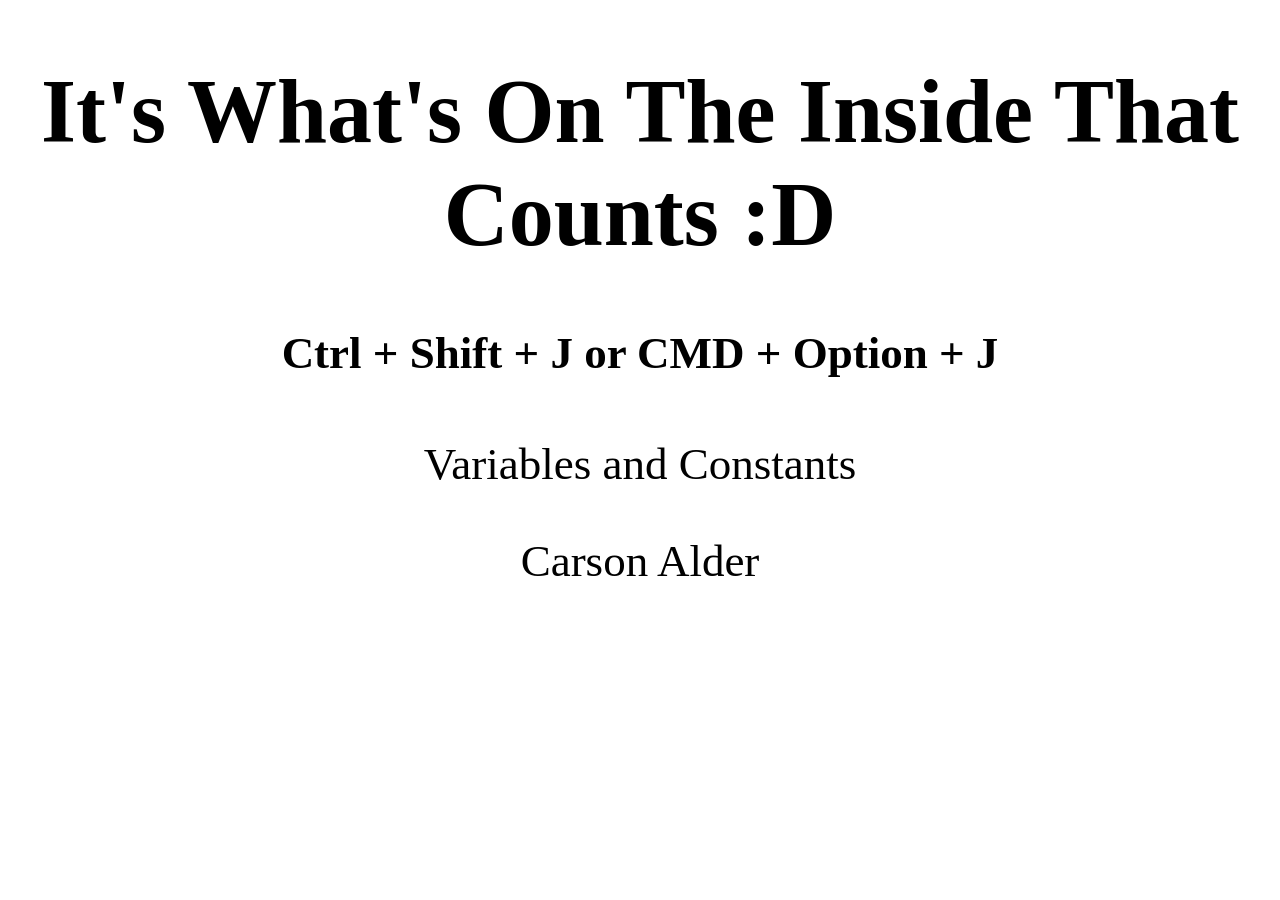
<file: week1/index.html>
<!DOCTYPE html>
<html lang="en">
<head>
    <meta charset="UTF-8">
    <meta name="viewport" content="width=device-width, initial-scale=1.0">
    <title>Variables and Constants</title>
    <style>
        body {
            font-size: 45px;
            text-align: center;
        }
    </style>
    <script defer src="variables-constants.js"></script>
</head>
<body>
    <h1>It's What's On The Inside That Counts :D</h1>
    <h4>Ctrl + Shift + J or CMD + Option + J</h4>
    <p>Variables and Constants</p>
    <p>Carson Alder</p>
</body>
</html>
</file>
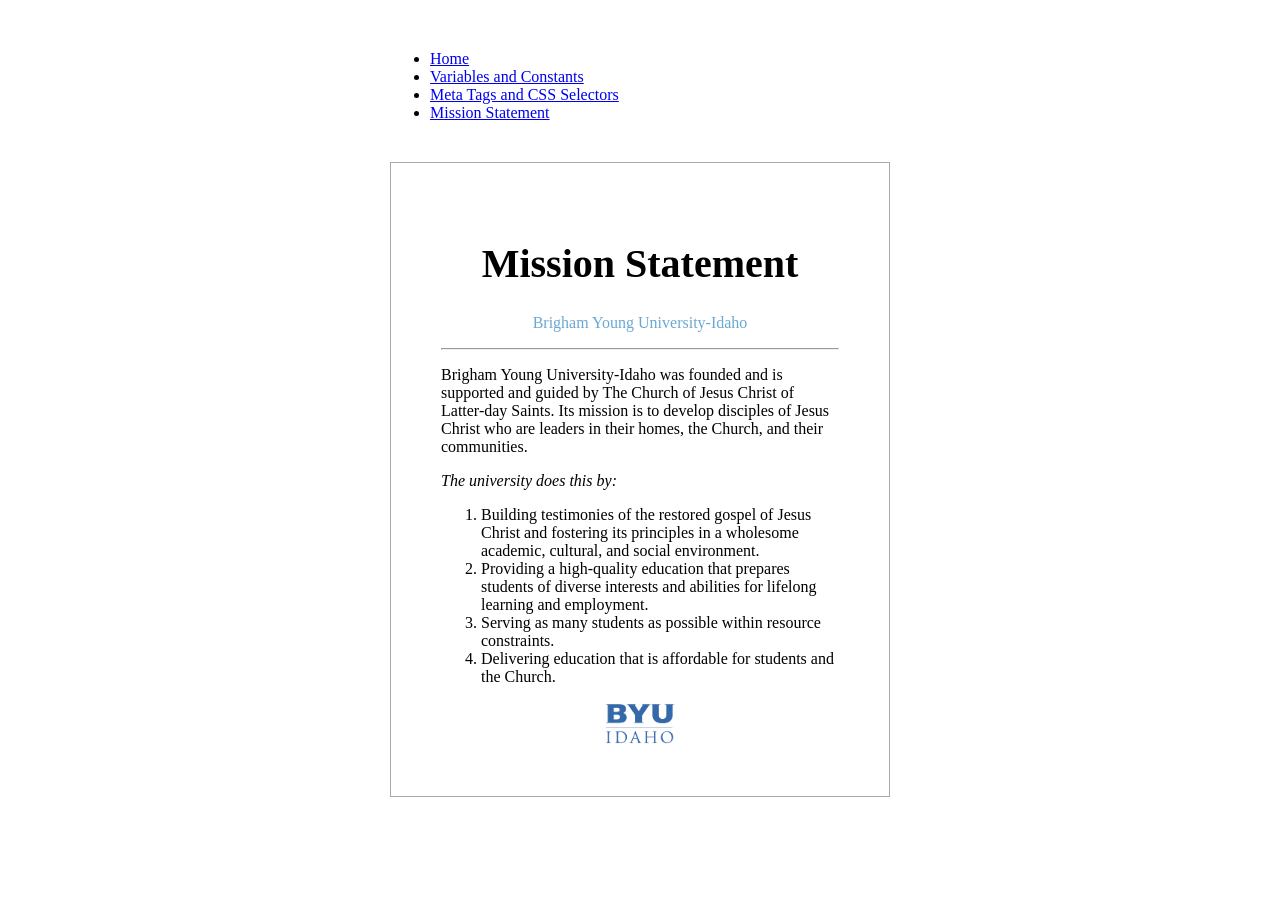
<file: week1/mission.html>
<!DOCTYPE html>
<html lang="en">
<head>
    <meta charset="UTF-8">
    <meta name="viewport" content="width=device-width, initial-scale=1.0">
    <meta name="description" content="The Mission Statement of Brigham Young University-Idaho">
    <meta name="author" content="Carson Alder">
    <title>Mission Statement</title>
    <link rel="stylesheet" href="mission.css">
</head>
<body>
    <nav>
        <ul>
            <li><a href="../index.html">Home</a></li>
            <li><a href="variables-constants.html">Variables and Constants</a></li>
            <li><a href="meta_tags.html">Meta Tags and CSS Selectors</a></li>
            <li><a href="mission.html">Mission Statement</a></li>
        </ul>
    </nav>
    <div id = "content">
        <header>
            <h1>Mission Statement</h1>
            <p>Brigham Young University-Idaho</p>
        </header>
        <hr>
        <div>
            <main>
                <p>Brigham Young University-Idaho was founded and is supported and guided by The Church of Jesus Christ of Latter-day Saints. Its mission is to develop disciples of Jesus Christ who are leaders in their homes, the Church, and their communities.</p>
                <p style="font-style: italic;">The university does this by:</p>
                <ol>
                    <li>Building testimonies of the restored gospel of Jesus Christ and fostering its principles in a wholesome academic, cultural, and social environment.</li>
                    <li>Providing a high-quality education that prepares students of diverse interests and abilities for lifelong learning and employment.</li>
                    <li>Serving as many students as possible within resource constraints.</li>
                    <li>Delivering education that is affordable for students and the Church.</li>
                </ol>
            </main>
        </div>
        <footer>
            <img src="/images/byui-logo-blue.webp" alt="BYUI Logo">
        </footer>
    </div>
</body>
</html>
</file>
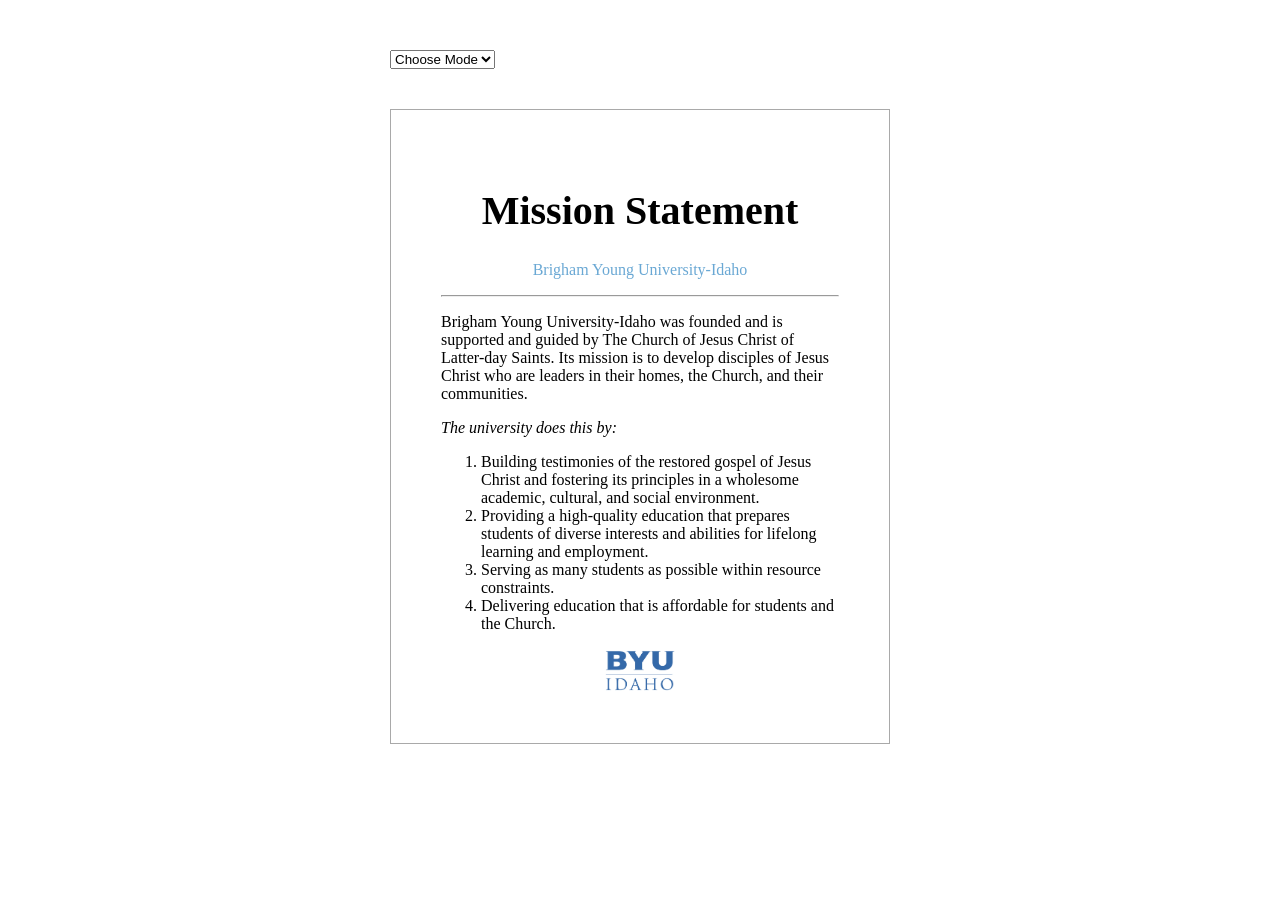
<file: week2/mission.html>
<!DOCTYPE html>
<html lang="en">
<head>
    <meta charset="UTF-8">
    <meta name="viewport" content="width=device-width, initial-scale=1.0">
    <meta name="description" content="The Mission Statement of Brigham Young University-Idaho">
    <meta name="author" content="Carson Alder">
    <title>Mission Statement</title>
    <link rel="stylesheet" href="mission.css">
    <script src="mission.js" defer></script>
</head>
<body>
    
<select>
    <option>Choose Mode</option>
    <option value="dark">Dark</option>
    <option value="light">Light</option>
</select>              
                    
    <div id = "content">
        <header>
            <h1>Mission Statement</h1>
            <p>Brigham Young University-Idaho</p>
        </header>
        <hr>
        <div>
            <main>
                <p>Brigham Young University-Idaho was founded and is supported and guided by The Church of Jesus Christ of Latter-day Saints. Its mission is to develop disciples of Jesus Christ who are leaders in their homes, the Church, and their communities.</p>
                <p style="font-style: italic;">The university does this by:</p>
                <ol>
                    <li>Building testimonies of the restored gospel of Jesus Christ and fostering its principles in a wholesome academic, cultural, and social environment.</li>
                    <li>Providing a high-quality education that prepares students of diverse interests and abilities for lifelong learning and employment.</li>
                    <li>Serving as many students as possible within resource constraints.</li>
                    <li>Delivering education that is affordable for students and the Church.</li>
                </ol>
            </main>
        </div>
        <footer>
            <img src="/images/byui-logo-blue.webp" alt="BYUI Logo">
        </footer>
    </div>
</body>
</html>
</file>
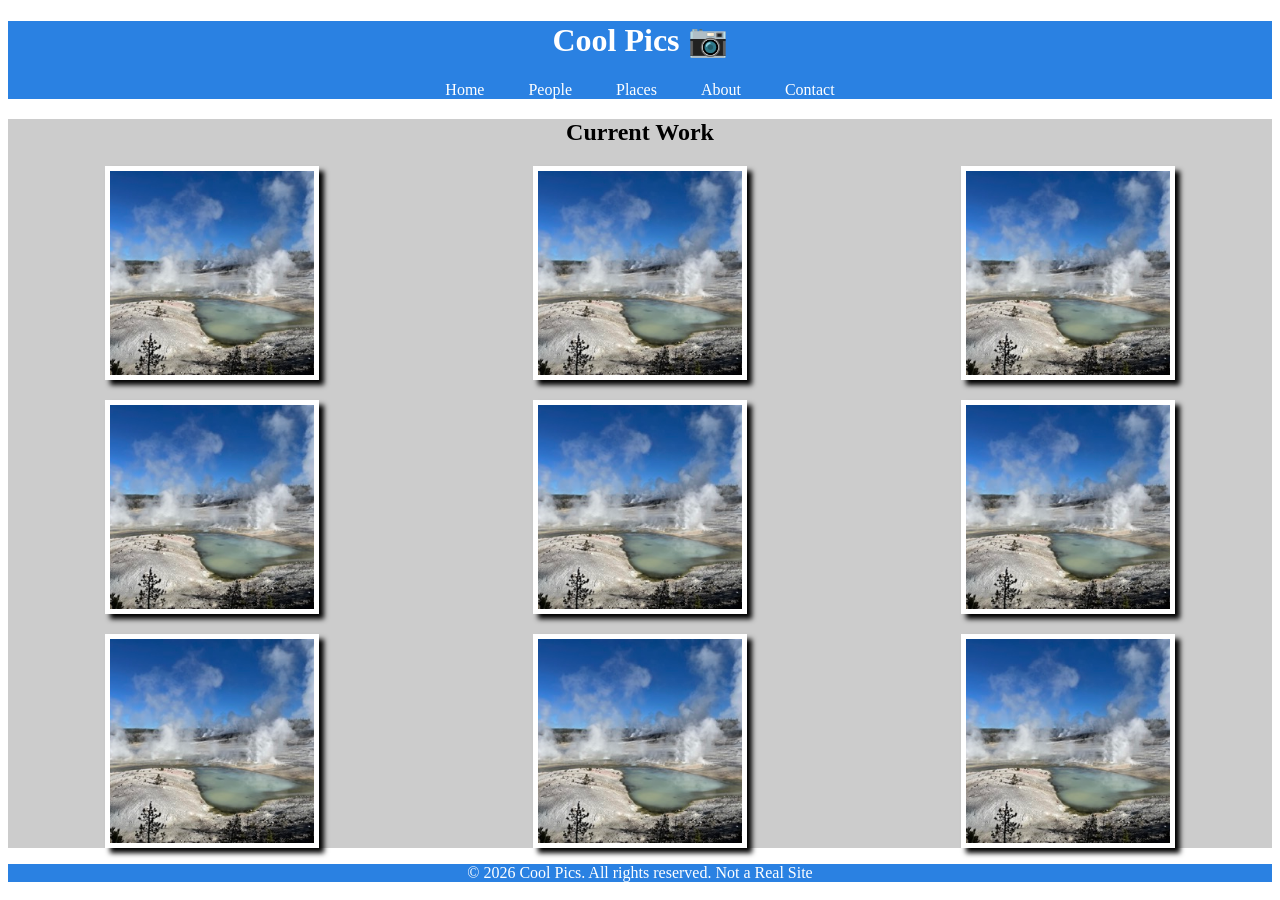
<file: week3/coolpics.html>
<!DOCTYPE html>
<html lang="en">
<head>
    <meta charset="UTF-8">
    <meta name="viewport" content="width=device-width, initial-scale=1.0">
    <title>Cool Pics 📷</title>
    <link rel="stylesheet" href="coolpics.css">
</head>
<body>
    <header>
        <h1>Cool Pics 📷</h1>
        <div class="menu-btn">
            <div>
                <a href="#">Menu</a>
            </div>
        </div>
        <nav>
            <a href="#">Home</a>
            <a href="#">People</a>
            <a href="#">Places</a>
            <a href="#">About</a>
            <a href="#">Contact</a>
        </nav>
    </header>
    <main>
        <h2>Current Work</h2>
        <div class="image-gallery">
            <img src="/images/norris-sm.jpg" alt="Cool Pic 1">
            <img src="/images/norris-sm.jpg" alt="Cool Pic 2">
            <img src="/images/norris-sm.jpg" alt="Cool Pic 3">
            <img src="/images/norris-sm.jpg" alt="Cool Pic 4">
            <img src="/images/norris-sm.jpg" alt="Cool Pic 5">
            <img src="/images/norris-sm.jpg" alt="Cool Pic 6">
            <img src="/images/norris-sm.jpg" alt="Cool Pic 7">
            <img src="/images/norris-sm.jpg" alt="Cool Pic 8">
            <img src="/images/norris-sm.jpg" alt="Cool Pic 9">
        </div>
    </main>
    <footer>
        <p>&copy; 2026 Cool Pics. All rights reserved. Not a Real Site</p>
    </footer>
</body>
</html>
</file>
<file: week1/mission.css>
header p {
    color: #6aa8d4;
}

header {
    text-align: center;
}

body {
    margin: 50px auto;
    width: 500px;
}

h1 {
    font-size: 2.5em;
}

#content {
    border: 1px solid darkgrey;
    margin: 40px auto;
    padding: 50px;
}

#mission-statement {
    line-height: 1.5em;
    margin: 0 auto;
    width: 55%;
}

img {
    width: 20%;
    display: block;
    margin: 0 auto;
}
</file>
<file: week2/mission.css>
header p {
    color: #6aa8d4;
}

header {
    text-align: center;
}

body {
    margin: 50px auto;
    width: 500px;
}

h1 {
    font-size: 2.5em;
}

#content {
    border: 1px solid darkgrey;
    margin: 40px auto;
    padding: 50px;
}

#mission-statement {
    line-height: 1.5em;
    margin: 0 auto;
    width: 55%;
}

img {
    width: 20%;
    display: block;
    margin: 0 auto;
}
</file>
<file: week3/coolpics.css>
header,
footer {
  background-color: #2A81E2;
  text-align: center;
  text-decoration: none;
    color: white;
}

nav a {
    padding: 20px;
    color: white;
    text-decoration: none;
}

main {
    background-color: #ccc;
}

main h2{
    text-align: center;
}

.image-gallery img{
    border: white solid 5px;
    width: 50%;
    aspect-ratio: 1/1;
    object-fit: cover;
    box-shadow: 5px 5px 5px black;
    display: grid;
    grid-template-columns: 1fr;
    margin: 0 auto;
}


.menu-btn div a {
    color: white;
    text-decoration: none;
}

@media screen and (min-width: 400px) {
    nav {
        display: none;
    }
}

@media screen and (min-width: 700px) {
    .image-gallery {
        display: grid;
        grid-template-columns: 1fr 1fr;
        grid-gap: 20px;
    }
    nav {
        display: block;
    }
    .menu-btn {
        display: none;
    }
}

@media screen and (min-width: 1000px) {
    .image-gallery {
        grid-template-columns: 1fr 1fr 1fr;
    }
}
</file>
